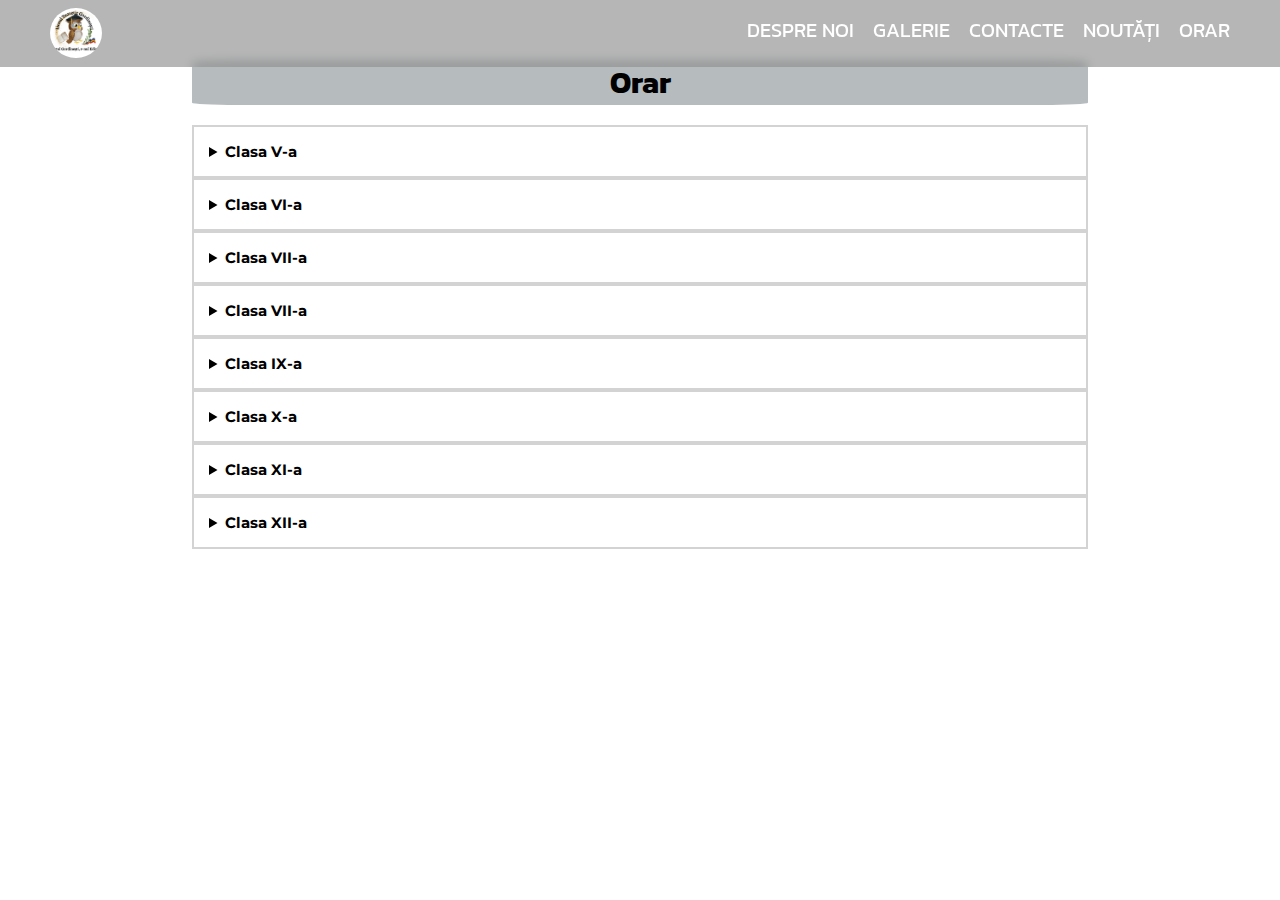
<file: pages/orar.html>
<!DOCTYPE html>
<html lang="ro">

<head>
    <meta charset="UTF-8">
    <meta name="viewport" content="width=device-width, initial-scale=1.0">
    <link rel="stylesheet" href="../css/style.css">
    <link rel="icon" href="../images/favicon.png">
    <link href="https://unpkg.com/aos@2.3.1/dist/aos.css" rel="stylesheet">
    <link rel="stylesheet" href="https://cdnjs.cloudflare.com/ajax/libs/font-awesome/5.15.2/css/all.min.css" />
    <link rel="stylesheet" href="../css/lightbox.css">

    <script src="https://unpkg.com/aos@2.3.1/dist/aos.js"></script>

    <script src="../js/lightbox.js"></script>
    <script src="../js/main.js" defer></script>
    <title>Orar - Liceul Teoretic Gordinești</title>
</head>

<body>

    <header data-aos="fade-down">

        <a href="../index.html">
            <img src="../images/logo.png">

        </a>
        <nav id="navbar">
            <a onclick="mobileMenu()" href="../index.html#despre">Despre noi</a>
            <a onclick="mobileMenu()" href="../index.html#galerie">Galerie</a>
            <a onclick="mobileMenu()" href="../index.html#contacte">Contacte</a>
            <a onclick="mobileMenu()" href="noutati.html">Noutăți</a>
            <a onclick="mobileMenu()" href="orar.html">Orar</a>
            <i onclick="mobileMenu()" id="hamburger" class="fas fa-bars"></i>
        </nav>
    </header>

    <main>
        <section id="orar">
            <h1 class="centered">Orar</h1>

            <details class="orar-detalii">
                <summary>Clasa V-a</summary>
                <div class="orar-imagini">

                    <a href="../images/orar cl 5.png">
                        <div class="orar-text">5</div>
                        <img src="../images/orar cl 5.png">
                    </a>
                </div>
            </details>

            <details class="orar-detalii">
                <summary>Clasa VI-a</summary>
                <div class="orar-imagini">

                    <a href="../images/orar cl 6A.png">
                        <div class="orar-text">6 A</div>
                        <img src="../images/orar cl 6A.png">
                    </a>

                    <a href="../images/orar cl 6B.png">
                        <div class="orar-text">6 B</div>
                        <img src="../images/orar cl 6B.png">
                    </a>

                </div>
            </details>

            <details class="orar-detalii">
                <summary>Clasa VII-a</summary>
                <div class="orar-imagini">

                    <a href="../images/orar cl 7.png">
                        <div class="orar-text">7</div>
                        <img src="../images/orar cl 7.png">
                    </a>
                </div>
            </details>

            <details class="orar-detalii">
                <summary>Clasa VII-a</summary>
                <div class="orar-imagini">

                    <a href="../images/orar cl 8.png">
                        <div class="orar-text">8</div>
                        <img src="../images/orar cl 8.png">
                    </a>
                </div>
            </details>

            <details class="orar-detalii">
                <summary>Clasa IX-a</summary>
                <div class="orar-imagini">

                    <a href="../images/orar cl 9.png">
                        <div class="orar-text">9</div>
                        <img src="../images/orar cl 9.png">
                    </a>
                </div>
            </details>

            <details class="orar-detalii">
                <summary>Clasa X-a</summary>
                <div class="orar-imagini">

                    <a href="../images/orar cl 10.png">
                        <div class="orar-text">10</div>
                        <img src="../images/orar cl 10.png">
                    </a>
                </div>
            </details>

            <details class="orar-detalii">
                <summary>Clasa XI-a</summary>
                <div class="orar-imagini">

                    <a href="../images/orar cl 11.png">
                        <div class="orar-text">11</div>
                        <img src="../images/orar cl 11.png">
                    </a>
                </div>
            </details>

            <details class="orar-detalii">
                <summary>Clasa XII-a</summary>
                <div class="orar-imagini">

                    <a href="../images/orar cl 12.png">
                        <div class="orar-text">12</div>
                        <img src="../images/orar cl 12.png">
                    </a>
                </div>
            </details>


        </section>


    </main>
</body>

</html>
</file>
<file: css/style.css>
@import url('https://fonts.googleapis.com/css2?family=Kanit&family=Montserrat&display=swap');

:root {
    --primary: white;
    --secondary: #65f265cb;
    --sectionbg: #4c6b76b4;
}


* {
    box-sizing: border-box;
}

html {

    font-size: 15px;
    font-family: Montserrat;
}

body {
    margin: 0;
}

header {
    background-color: #8686869a;
    padding: 8px 50px 5px 50px;

    position: fixed;
    top: 0;
    left: 0;
    z-index: 3; /* afisam deasupra la alte elemente */
    width: 100%;
    backdrop-filter: blur(5px);
}

header img {
    border-radius: 50%; /* este optional, lucreaza pentru img patrate */
    height: 50px;

}

nav {
    float: right;
    padding-top: 8px;
}

nav a {
    font-size: 1.3rem; /* 1.3 * 18 */
    font-family: Kanit;
    text-transform: uppercase;
    margin-left: 15px;
    color: var(--primary);
}

nav a:hover {
    color: var(--secondary);
}

.logo {
    height: 200px;
    border-radius: 20px;
}

#hamburger {
    color: white;
    font-size: 1.7rem;
    position: absolute;
    right: 20px;
    top: 18px;
    cursor: pointer;
    display: none;
}

h1 {
    font-family: Kanit;
    font-size: 2rem;
    background-color: #47555a65;
    border-radius: 5%;
}

h2 {
    background-color: #47555a73 ;
    border-radius: 5%;
}

p {
    line-height: 145%;
}

section {
    padding: 40px 15% 10px 15%;
}

a {
    text-decoration: none;
}

#intro {
    min-height: max(100vh, 800px);
    position: relative;

    background: linear-gradient(#4141414d, #41414163), url('../images/index.jpg');
    background-size: cover;
    background-position: 0% 50%;
}

.intro-content {

    color: var(--primary);
    position: absolute;
    left: 5%;
top: 35%;

}

.intro-content h1 {
    font-size: 3rem;
    margin-top: 0px;
    margin-bottom: -15px;
    font-family: Kanit;
}

.intro-btn {
background-color: #ffffff84;
padding: 12px 10px;
border-radius: 5px;
border: 2px solid #ffffffb5;
color: var(--primary);
margin-right: 10px;
backdrop-filter: blur(5px);

margin-top: 5px;
display: inline-block;

}

.intro-btn:hover {
    opacity: 75%;
}

#despre-btn {
    background-color: #0a479770;
}

.custom-shape-divider-bottom-1685021608 {
    position: absolute;
    bottom: 0;
    left: 0;
    width: 100%;
    overflow: hidden;
    line-height: 0;
}

.custom-shape-divider-bottom-1685021608 svg {
    position: relative;
    display: block;
    width: calc(100% + 1.3px);
    height: 34px;
    transform: rotateY(180deg);
}

.custom-shape-divider-bottom-1685021608 .shape-fill {
    fill: #FFFFFF;
}


.centered {
    text-align: center;
}

.p-despre {
    background-color: rgba(255, 255, 255, 0.935);
    box-shadow: rgba(100, 100, 46, 0.15) 0px 48px 100px 0px;
pad: 15px;
border-radius: 5px;
}

.slideshow {
    height: 70vh;
   
    border-radius: 8px;
    box-shadow: rgba(100, 100 111, 0.2) 0px 7px 20px 0px ;
}

.slide {
    height: inherit;
    position: relative;
}

.slide img {
    width: 100%;
    height: inherit;
    object-fit: cover;
    border-radius: 5px;
}

.slide-text {
    position: absolute;
    color: var(--primary);
    border-radius: 5px;

    background: radial-gradient(#0000006c, #0000009f);
    height: inherit;

    display: flex;
    flex-direction: column;
    justify-content: center;
    align-items: center;
    width: 100%;

    padding: 0px 13.5%;
    text-align: center;
    font-size: 1.3rem;
}

.slide-text > i {
    font-size: 3.5rem;
}

#despre > i, #galerie > i {
position: absolute;
font-size: 3rem;
z-index: -2;
}

#despre {
    position: relative;
}

.i1 {
top: 6%;
left: 13%;
animation: anim1 3s 1s infinite;
}

.i2 {
    bottom: 1%;
    left: 28%;
    animation: anim1 4s 0.5s infinite;
}

.i3 {
    bottom: 28%;
    left: 9%;
    animation: anim1 2.5s 0.5s infinite;
}

.i4 {
    bottom: 38%;
    right: 8%;
    animation: anim1 3s 1s infinite;
}
.i5 {
    top: 26%;
    right: 8%;
    animation: anim1 2.7s 0.3s infinite; 
}

.i6 {
    top: 5%;
    right: 15%;
    animation: anim1 3.5s 0.8s infinite;
}

.i7 {
    bottom: 6%;
    left: 5%;
    animation: anim1 4s 0.1s infinite;
}

.i8 {
    top: 35%;
    left: 5%;
    animation: anim1 3.2s 1.3s infinite;
}

.i9 {
bottom: 2%;
right: 11%;
animation: anim1 3.8s 1.5s infinite;
}

@keyframes anim1 {
    0% { transform: scale(1) rotate(0deg); }
    40% { transform: scale(1.15) rotate(30deg); }
    75% { transform:  rotate(-30deg); }
    100% { transform: scale(1) rotate(0deg); }
}

#galerie {
    position: relative;
    min-height: 60vh;
}

.galerie-container {
    display: flex;
    justify-content: center;
    gap: 20px;
    flex-wrap: wrap;
}

.galerie-container  img {
width: 300px;
height: 250px;
object-fit: cover;
border-radius: 5px;
transition: transform 0.3s;
}

.galerie-container img:hover {
    transform: scale(1.03);
}

#contacte {
    background: linear-gradient( var(--primary), var(--sectionbg)  );
}

footer{
    display: flex;
    justify-content: center;
    background-color: var(--sectionbg);
    color: var(--primary);

    padding: 25px 10px;

}

.row {
overflow: auto;
}

[class^="col-"] {
    float: left;
}

.col-50 {
    width: 50%
}

.contacte-info a {
    color: black !important;
}

.formular-container {
    background-color: #ffffff55;

    padding: 5px 10px 20px 10px;
    

    border-radius: 10px;
    text-align: center;
    margin-top: 15px;
    max-width: 500px;
    margin-right: 35px;
}

.formular-container input, .formular-container textarea {
    font-family: inherit;
    width: 80%;
    margin-bottom: 10px;
    font-size: 0.85rem;
    padding: 5px;
    border-radius: 4px;
    border: 1px solid gray;
    resize: none;
}

#transmite {
    cursor: pointer;
}

.harta {
    width: 100%;
    height: 400px;
    border-radius: 10px;
}

.orar-detalii {
    border: 2px solid lightgray;
    padding: 15px;
    max-width: 1000px;
    margin: 0px auto;
}

.orar-detalii summary {
    font-weight: bold;
    cursor:pointer;
}

.orar-imagini {
    display: flex;
    justify-content: space-evenly;

    flex-wrap:wrap;
    gap: 15px;
    padding-top: 15px;

    border-top: 2px solid lightgrey;
    margin-top: 10px;
}

.orar-imagini img {
    width: 220px;
    height: 220px;
    object-fit:cover;
}

.orar-imagini a {
    position: relative;
   
}

.orar-text {
    position: absolute;
    background-color: #00000070;
    width: 100%;
    height: 100%;
    color: white;
    font-size: 2rem;
    display: flex;
    justify-content: center;
    align-items: center;
}

.container-noutati {
    /* width: 100%; daca nu aveti pagina pe FB */
   width: calc(100% - 310px);
   float:left;
}

.fb-desktop {
   float: right;
   margin-top: 90px;
}

.fb-mobile {
   display: none;
}

#noutati {
   overflow: auto;
   min-height: 95vh;
   padding-right: 8%;
}

.noutate {
   border: 2px solid lightgray;
   border-radius: 5px;
   box-shadow: rgba(149, 157, 165, 0.2) 0px 8px 24px;
   position: relative;
   padding: 0px 15px 10px 15px;
   overflow: auto;
   margin-bottom: 15px;
}

.data {
   position: absolute;
   top: 5px;
   right: 15px;
   font-size: 0.8rem;
}

.noutate img {
   width: 25%;
   float: left;
   margin-right: 12px;
   border-radius: 3px;
   box-shadow: rgba(149, 157, 165, 0.2) 0px 8px 24px;
}

.noutate p {
   font-size: 0.9rem;
}


@media (max-width: 1200px) {

    section {
        padding-left: 10%;
        padding-right: 10%;
    }

    .orar-imagini img {
        width: 180px;
        height: 180px;

    }
}

@media (max-width: 800px) {

    html {
        font-size: 16px;
    }

    header {
        padding-left: 10px;
    }

    .intro-content h1 {
        font-size: 2.5rem;
    }

    section {
        padding-left: 10px;
        padding-right: 10px;
    }

    .galerie-container img {
        width: 160px;
        height: 140px;
    }
    [class^="col-"] {
        width: 100%;
    }

    .formular-container {
        width: 100%;
        max-width: none;
        margin-bottom: 15px;
    }

    #hamburger {
        display: block;
    }

    nav a {
        display: none;
    }

    nav.mobile a {
        display: block;
        text-align: center;
        margin-bottom: 10px;
    }

    nav {
        float: none;
        padding-top: 0px;
    }

    .orar-imagini img {
        width: 95px;
        height: 95px;
}

#noutati {
    padding-right: 10px;
}

.fb-desktop {
    display: none;
}

.fb-mobile {
    display: block;
    text-align: center;
    margin-top: 30px;
}

.container-noutati {
    width: 100%;
    float: none;
}

.noutate img {
    float: none;
    display: block;
    margin: 0 auto;
    width: auto;
    max-width: 60%;
    max-height: 240px;

}


}
</file>
